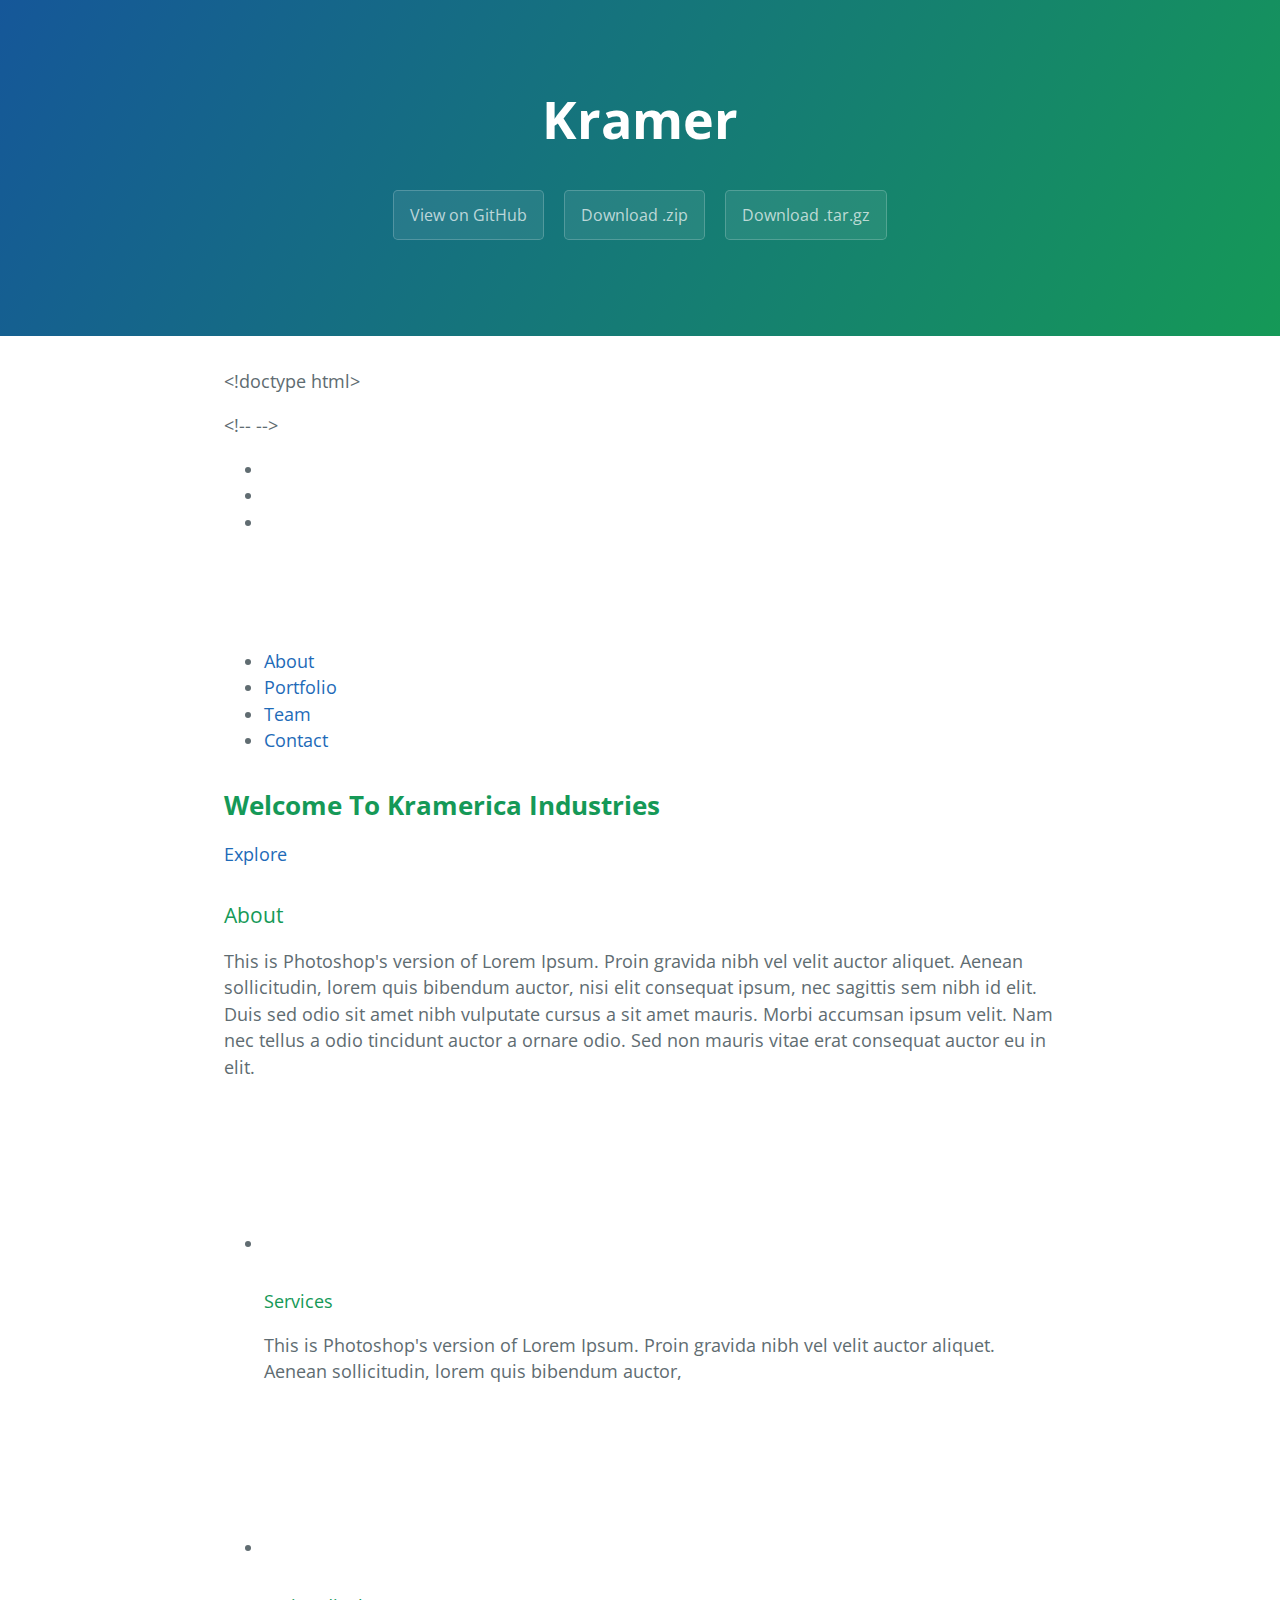
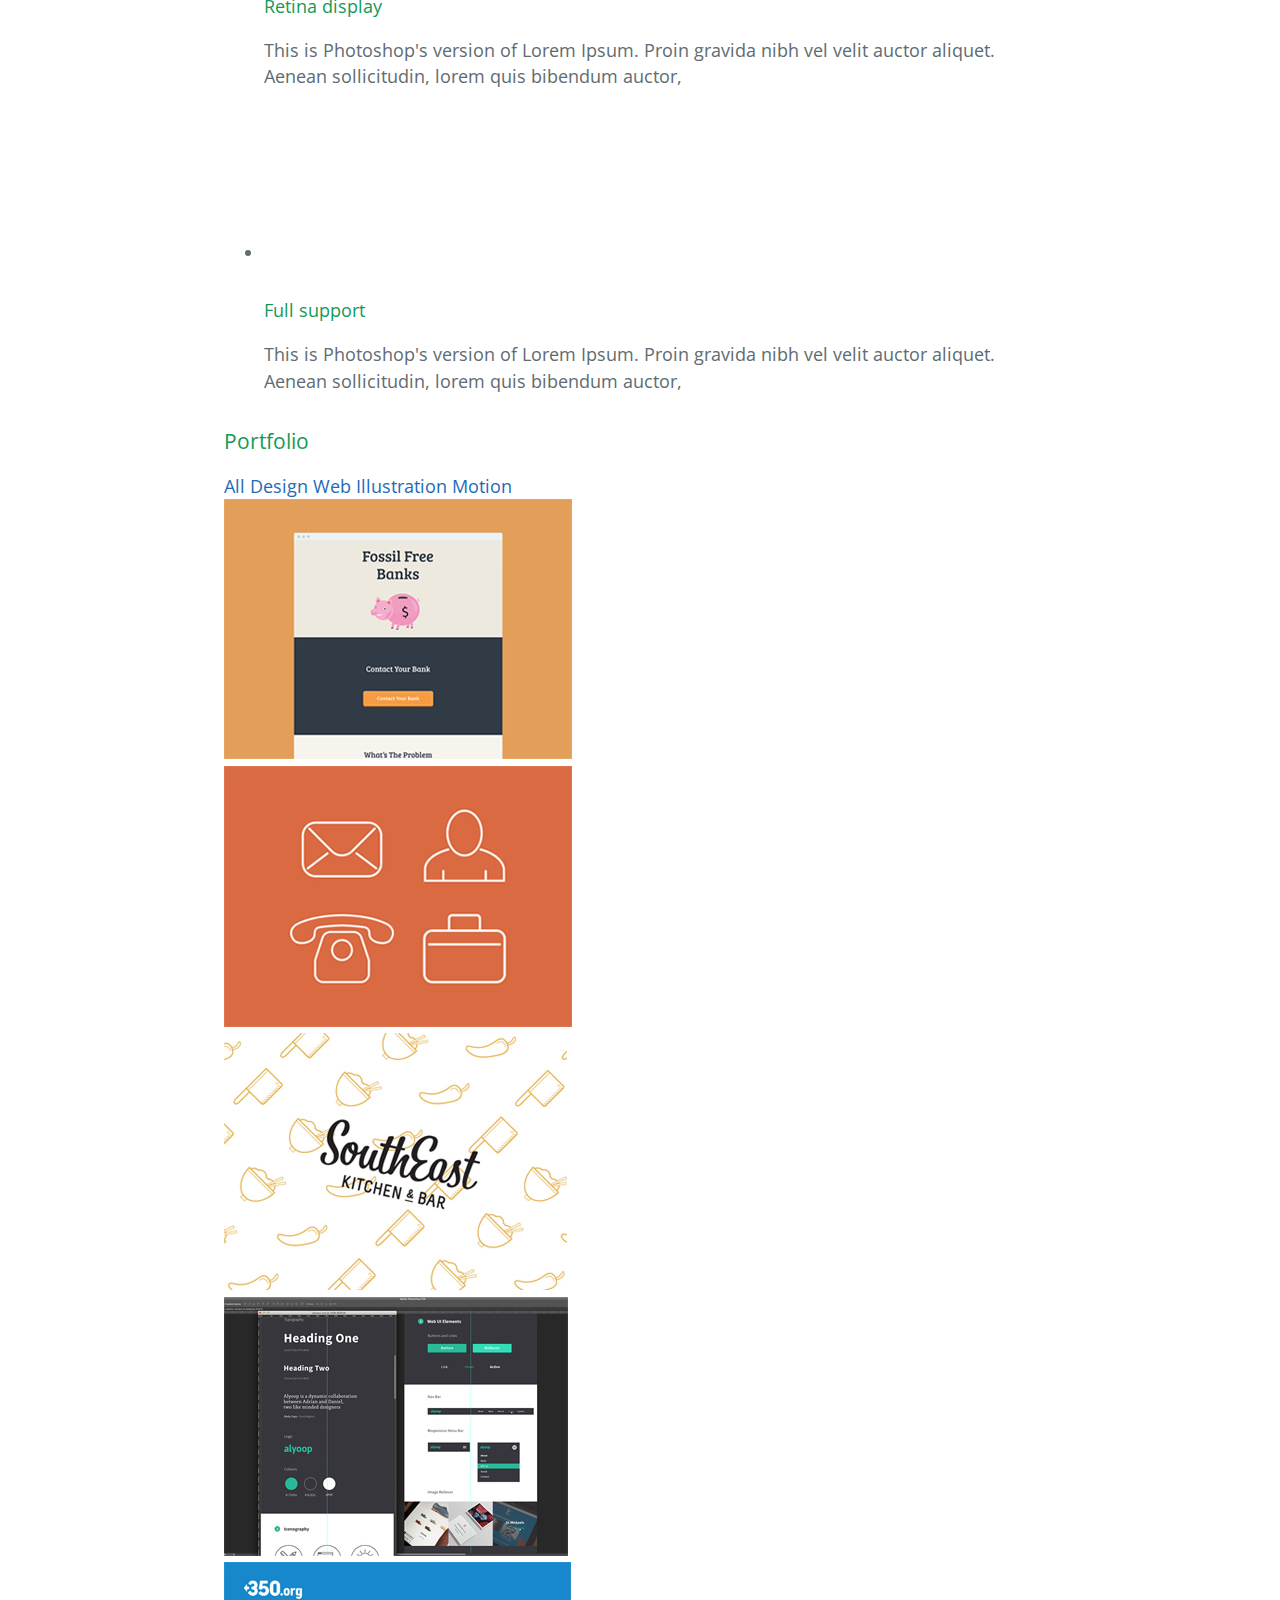
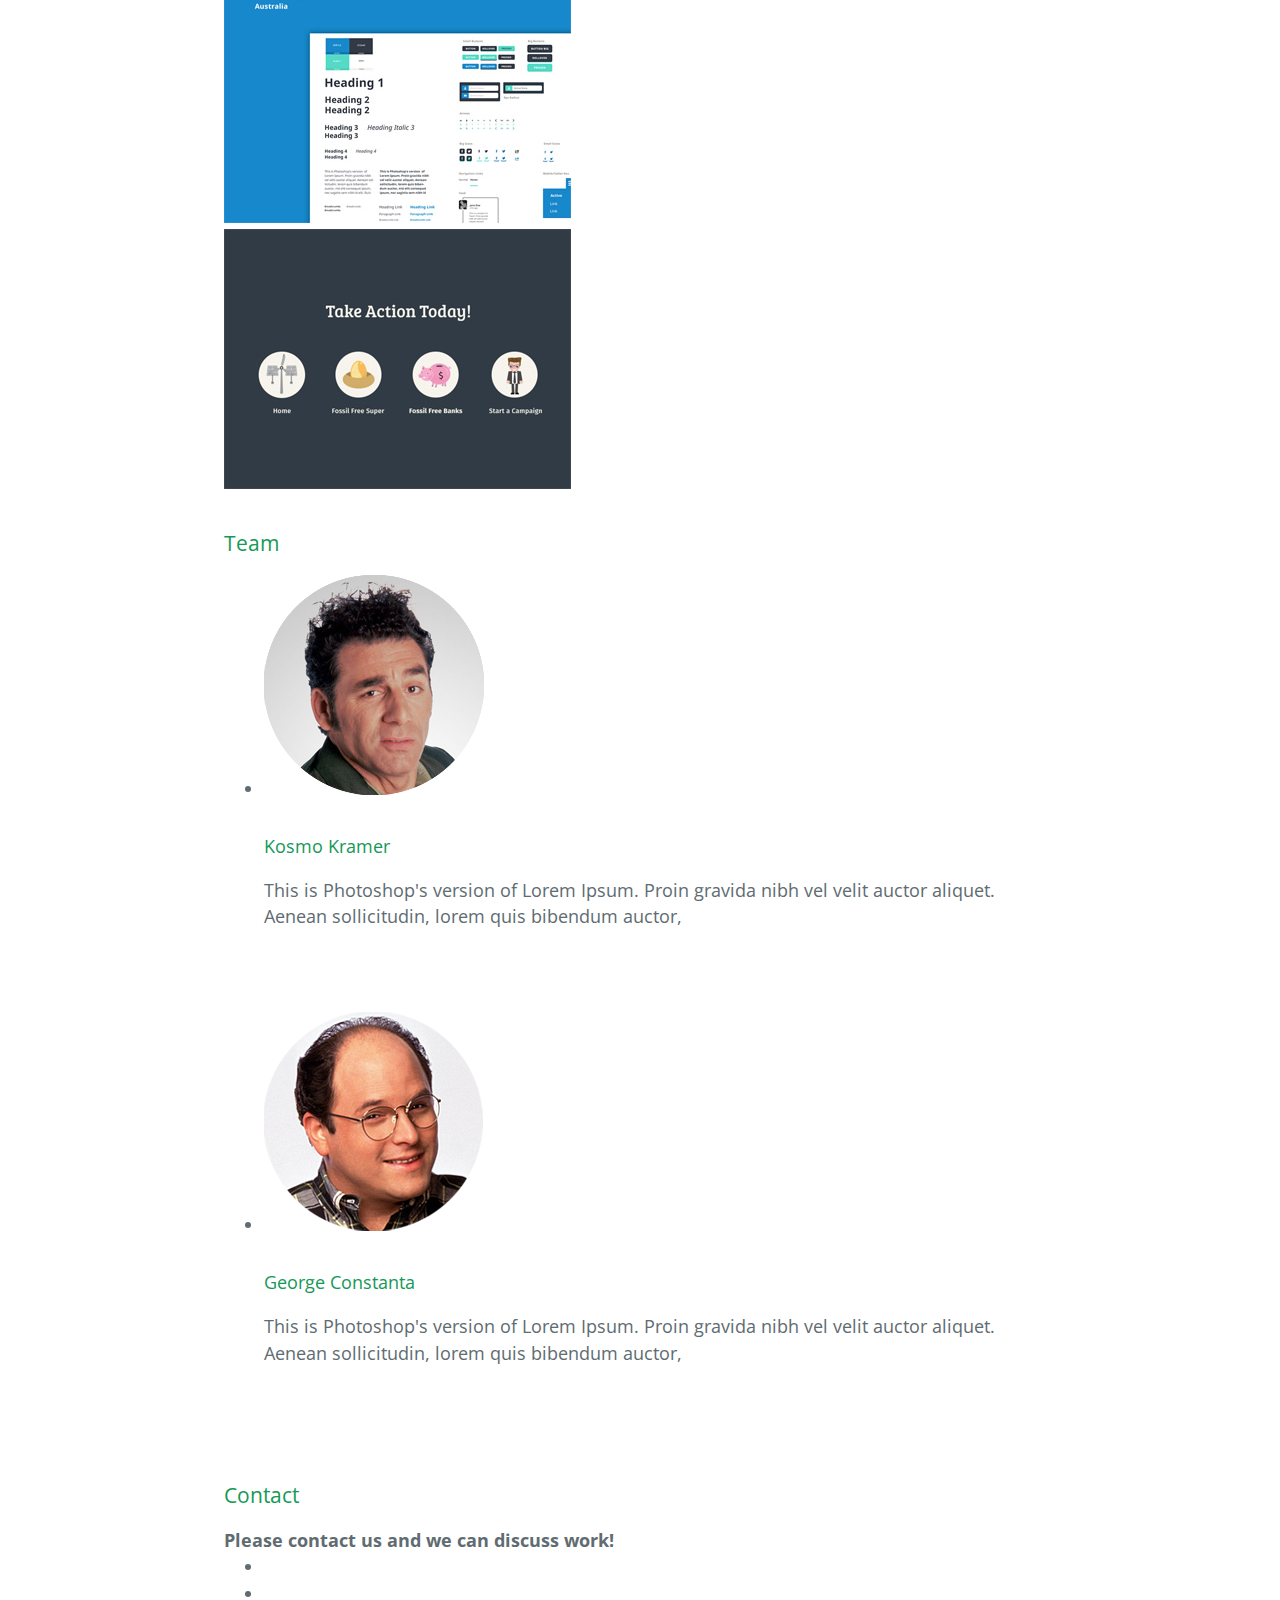
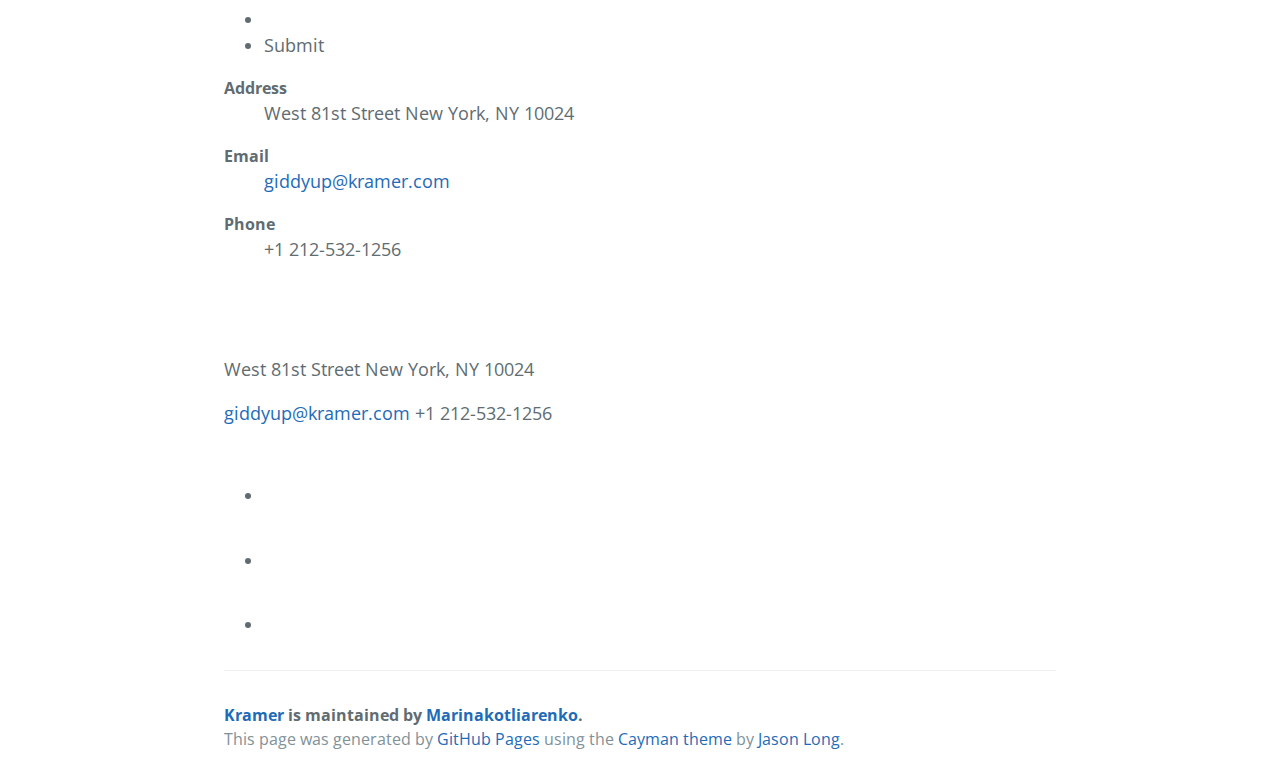
<file: index.html>
<!DOCTYPE html>
<html lang="en-us">
  <head>
    <meta charset="UTF-8">
    <title>Kramer by Marinakotliarenko</title>
    <meta name="viewport" content="width=device-width, initial-scale=1">
    <link rel="stylesheet" type="text/css" href="stylesheets/normalize.css" media="screen">
    <link href='https://fonts.googleapis.com/css?family=Open+Sans:400,700' rel='stylesheet' type='text/css'>
    <link rel="stylesheet" type="text/css" href="stylesheets/stylesheet.css" media="screen">
    <link rel="stylesheet" type="text/css" href="stylesheets/github-light.css" media="screen">
  </head>
  <body>
    <section class="page-header">
      <h1 class="project-name">Kramer</h1>
      <h2 class="project-tagline"></h2>
      <a href="https://github.com/Marinakotliarenko/Kramer" class="btn">View on GitHub</a>
      <a href="https://github.com/Marinakotliarenko/Kramer/zipball/master" class="btn">Download .zip</a>
      <a href="https://github.com/Marinakotliarenko/Kramer/tarball/master" class="btn">Download .tar.gz</a>
    </section>

    <section class="main-content">
      <p>&lt;!doctype html&gt;

</p>
    
    
    
    
    
    &lt;!-- --&gt;
    


<p>
</p>

<div>
     
        <ul>
            <li>
            <li>
            <li>
        </ul>
         

            <h1>
<a id="----------------------------------------------------------------" class="anchor" href="#----------------------------------------------------------------" aria-hidden="true"><span aria-hidden="true" class="octicon octicon-link"></span></a>
                <a href="Kramer.html">
                    <img src="images/logo.png" alt="Kramer">
                </a>
            </h1>

             
                <ul>
                    <li>
                        <a href="#about">About</a>
                    </li>
                    <li>
                        <a href="#portfolio">Portfolio</a>
                    </li>
                    <li>
                        <a href="#team">Team</a>
                    </li>
                    <li>
                        <a href="#contact">Contact</a>
                    </li>
                </ul>
             
         
         

            <h2>
<a id="----------------welcome-to-----------------kramerica-industries------------" class="anchor" href="#----------------welcome-to-----------------kramerica-industries------------" aria-hidden="true"><span aria-hidden="true" class="octicon octicon-link"></span></a>
                <strong>Welcome To</strong>
                <strong> Kramerica Industries</strong>
            </h2>
            <a href="#about">
                
                <i id="font"></i>
                <i></i>
                

                Explore
            </a>

         
     
     
         
            <h3>
<a id="about" class="anchor" href="#about" aria-hidden="true"><span aria-hidden="true" class="octicon octicon-link"></span></a>About</h3>

            <p>This is Photoshop's version  of Lorem Ipsum.
                Proin gravida nibh vel velit auctor aliquet.
                Aenean sollicitudin, lorem quis bibendum auctor,
                nisi elit consequat ipsum,
                nec sagittis sem nibh id elit.
                Duis sed odio sit amet nibh vulputate cursus a sit amet mauris.
                Morbi accumsan ipsum velit.
                Nam nec tellus a odio tincidunt auctor a ornare odio.
                Sed non  mauris vitae erat consequat auctor eu in elit.</p>
         
        <ul>
            <li>
<img src="images/servises.png" alt="Services">
                <h4>
<a id="services" class="anchor" href="#services" aria-hidden="true"><span aria-hidden="true" class="octicon octicon-link"></span></a>Services</h4>

                <p>This is Photoshop's version  of Lorem Ipsum.
                    Proin gravida nibh vel velit auctor aliquet.
                    Aenean sollicitudin, lorem quis bibendum auctor,</p>
            </li>
            <li>
<img src="images/retina.png" alt="Retina display">
                <h4>
<a id="retina-display" class="anchor" href="#retina-display" aria-hidden="true"><span aria-hidden="true" class="octicon octicon-link"></span></a>Retina display</h4>

                <p>This is Photoshop's version  of Lorem Ipsum.
                    Proin gravida nibh vel velit auctor aliquet.
                    Aenean sollicitudin, lorem quis bibendum auctor,</p>
            </li>
            <li>
<img src="images/support.png" alt="Full support">
                <h4>
<a id="full-support" class="anchor" href="#full-support" aria-hidden="true"><span aria-hidden="true" class="octicon octicon-link"></span></a>Full support</h4>

                <p>This is Photoshop's version  of Lorem Ipsum.
                    Proin gravida nibh vel velit auctor aliquet.
                    Aenean sollicitudin, lorem quis bibendum auctor,</p>
            </li>
        </ul>
     
     
        <h3>
<a id="portfolio" class="anchor" href="#portfolio" aria-hidden="true"><span aria-hidden="true" class="octicon octicon-link"></span></a>Portfolio</h3>
        <div>

                <a href="#">All</a>

                <a href="#">Design</a>

                <a href="#">Web</a>

                <a href="#">Illustration</a>

                <a href="#">Motion</a>

        </div>
        <div>
            <div>
                <img src="images/design1.jpg" alt="design1">
            </div>
            <div>
                <img src="images/design2.jpg" alt="design2">
            </div>
            <div>
                <img src="images/design3.jpg" alt="design3">
            </div>
            <div>
                <img src="images/design4.jpg" alt="design4">
            </div>
            <div>
                <img src="images/design5.jpg" alt="design5">
            </div>
            <div>
                <img src="images/design6.jpg" alt="design6">
            </div>

       </div>
        


     
     
        <h3>
<a id="team" class="anchor" href="#team" aria-hidden="true"><span aria-hidden="true" class="octicon octicon-link"></span></a>Team</h3>
        <ul>
            <li>
                <img src="images/COSMO2.png" alt="Cosmo Kramer">
                <h4>
<a id="kosmo-kramer" class="anchor" href="#kosmo-kramer" aria-hidden="true"><span aria-hidden="true" class="octicon octicon-link"></span></a>Kosmo Kramer</h4>

                <p>This is Photoshop's version  of Lorem Ipsum.
                    Proin gravida nibh vel velit auctor aliquet.
                    Aenean sollicitudin, lorem quis bibendum auctor,</p>
                <a href="Kramer.html"><img src="images/twitter.png" alt="Twitter"></a>
                <a href="Kramer.html">
                    <img src="images/instagram.png" alt="Instagram">
                </a>
            </li>
            <li>
                <img src="images/GEORGE2.png" alt="George Constanta">
                <h4>
<a id="george-constanta" class="anchor" href="#george-constanta" aria-hidden="true"><span aria-hidden="true" class="octicon octicon-link"></span></a>George Constanta</h4>

                <p>This is Photoshop's version  of Lorem Ipsum.
                    Proin gravida nibh vel velit auctor aliquet.
                    Aenean sollicitudin, lorem quis bibendum auctor,</p>
                <a href="Kramer.html">
                    <img src="images/twitter.png" alt="Twitter">
                </a>
            </li>
        </ul>
     
     
        <h3>
<a id="contact" class="anchor" href="#contact" aria-hidden="true"><span aria-hidden="true" class="octicon octicon-link"></span></a>Contact</h3>
        <strong>Please contact us and we can discuss work!</strong>

        <div>
            
                <ul>
                    <li>
                         
                    </li>
                    <li>
                          
                     </li>
                    <li>
                          
                    </li>
                    <li>
                        
                            Submit
                        
                    </li>

                </ul>
            

             
                <dl>
                    <dt>Address</dt>
                    <dd>
                        West 81st Street
                        New York, NY
                        10024
                    </dd>
                </dl>
                <dl>
                    <dt>Email</dt>
                    <dd>
                        <a href="mailto:giddyup@kramer.com">giddyup@kramer.com
                        </a>
                    </dd>
                </dl>
                <dl>
                    <dt>Phone</dt>
                    <dd>
                        +1 212-532-1256
                    
                    </dd>
                </dl>
             
        </div>
     
     

        <a href="Kramer.html">
            <img src="images/logo.png" alt="Kramer">
        </a>
        <p>
            West 81st Street
            New York, NY
            10024
        </p>
        <p> <a href="mailto:giddyup@kramer.com">giddyup@kramer.com
            </a>
            +1 212-532-1256
            
        </p>
        <ul>
            <li>
                <a href="Kramer.html">
                    <img src="images/twitter.png" alt="Twitter">
                </a>
            </li>
            <li>
                <a href="Kramer.html">
                <img src="images/facebook.png" alt="Facebook">
            </a>
            </li>
            <li>
                <a href="Kramer.html">
                    <img src="images/instagram.png" alt="Instagram">
                </a>
            </li>
        </ul>



     
</div>

<p>
</p>

      <footer class="site-footer">
        <span class="site-footer-owner"><a href="https://github.com/Marinakotliarenko/Kramer">Kramer</a> is maintained by <a href="https://github.com/Marinakotliarenko">Marinakotliarenko</a>.</span>

        <span class="site-footer-credits">This page was generated by <a href="https://pages.github.com">GitHub Pages</a> using the <a href="https://github.com/jasonlong/cayman-theme">Cayman theme</a> by <a href="https://twitter.com/jasonlong">Jason Long</a>.</span>
      </footer>

    </section>

  
  </body>
</html>
</file>
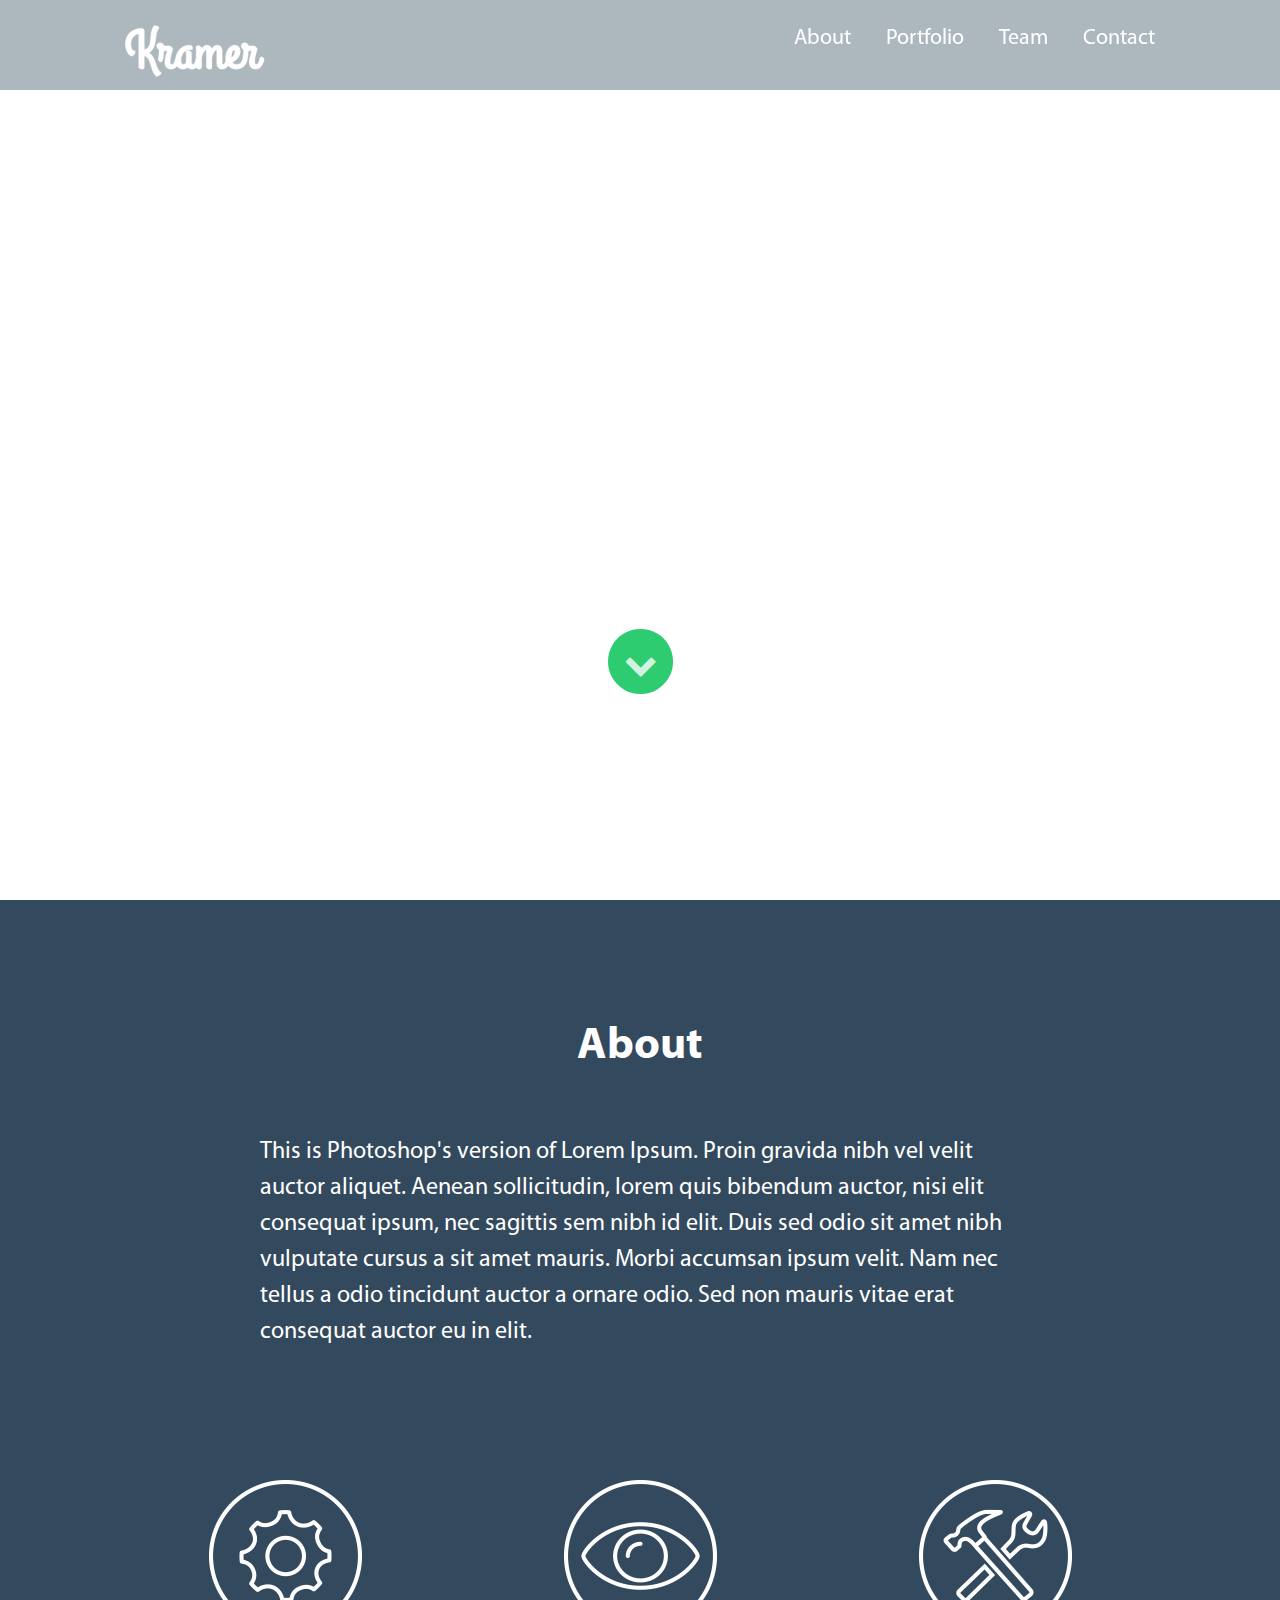
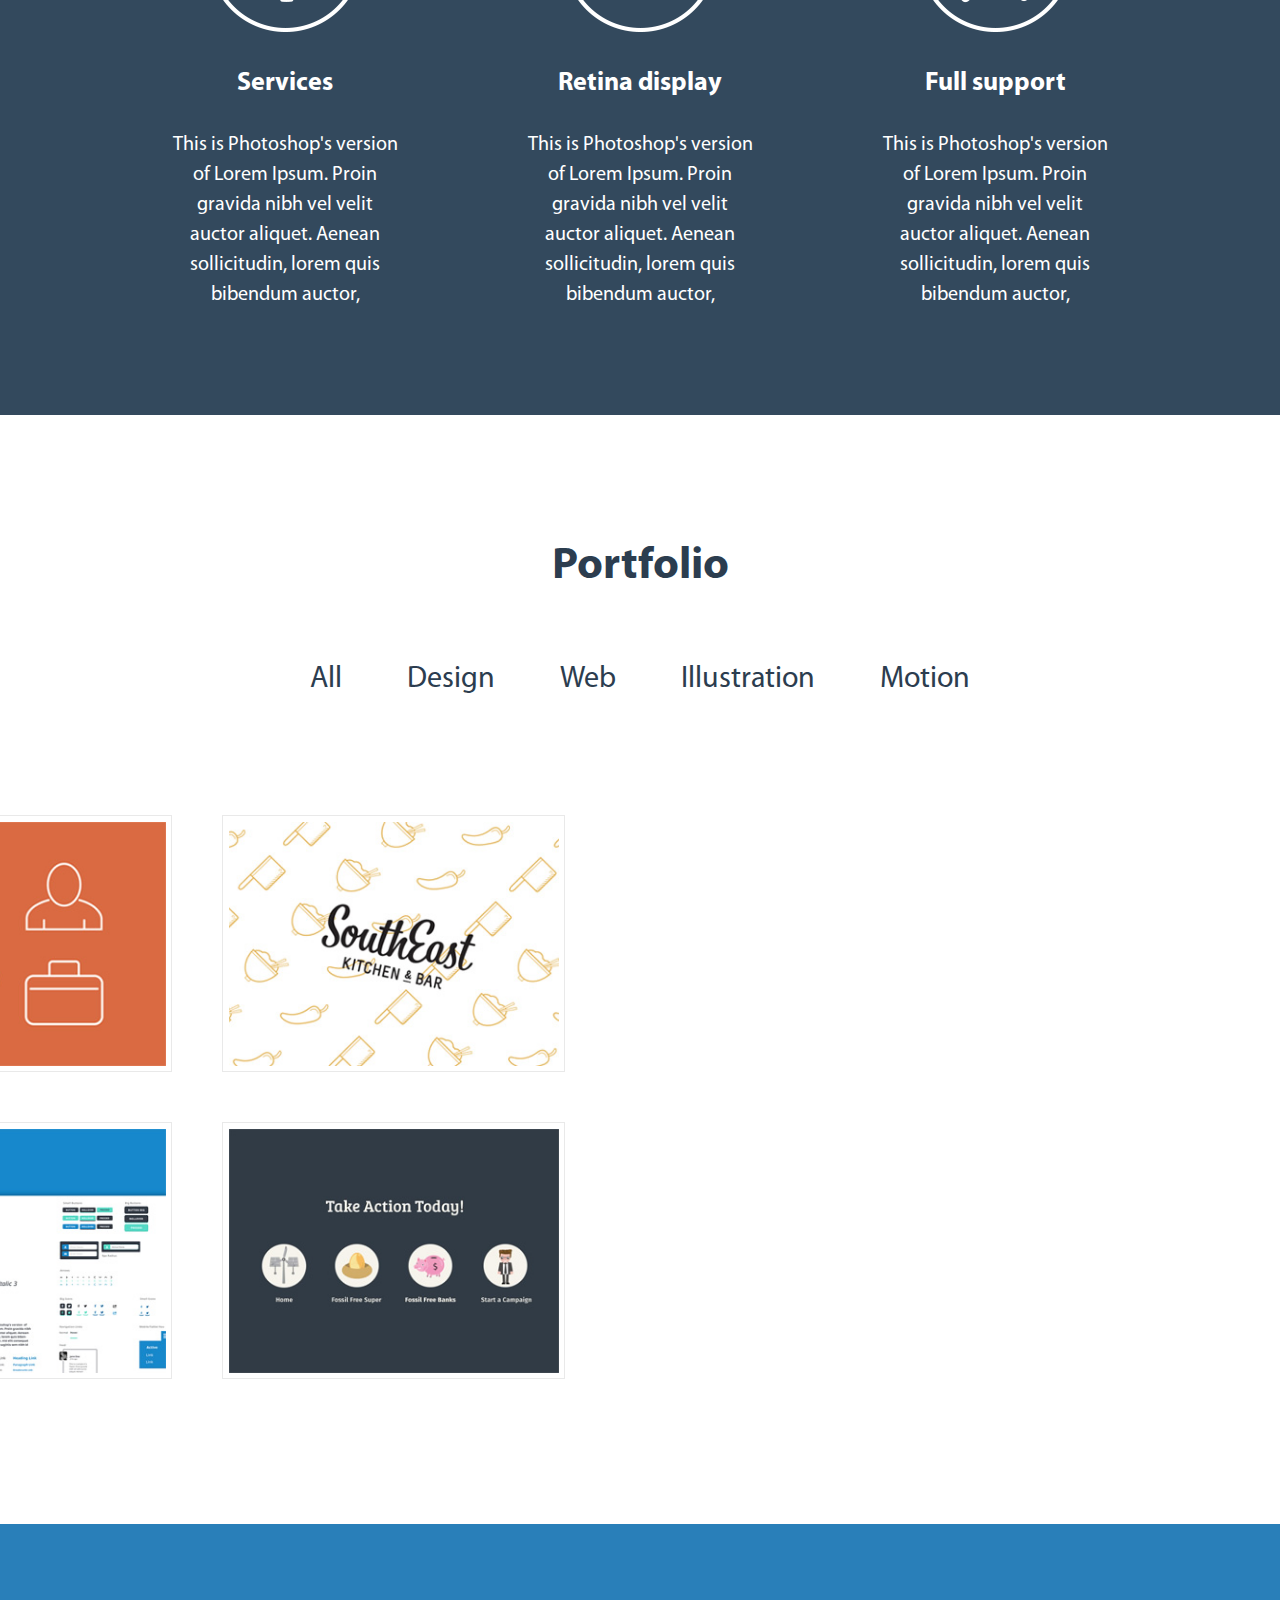
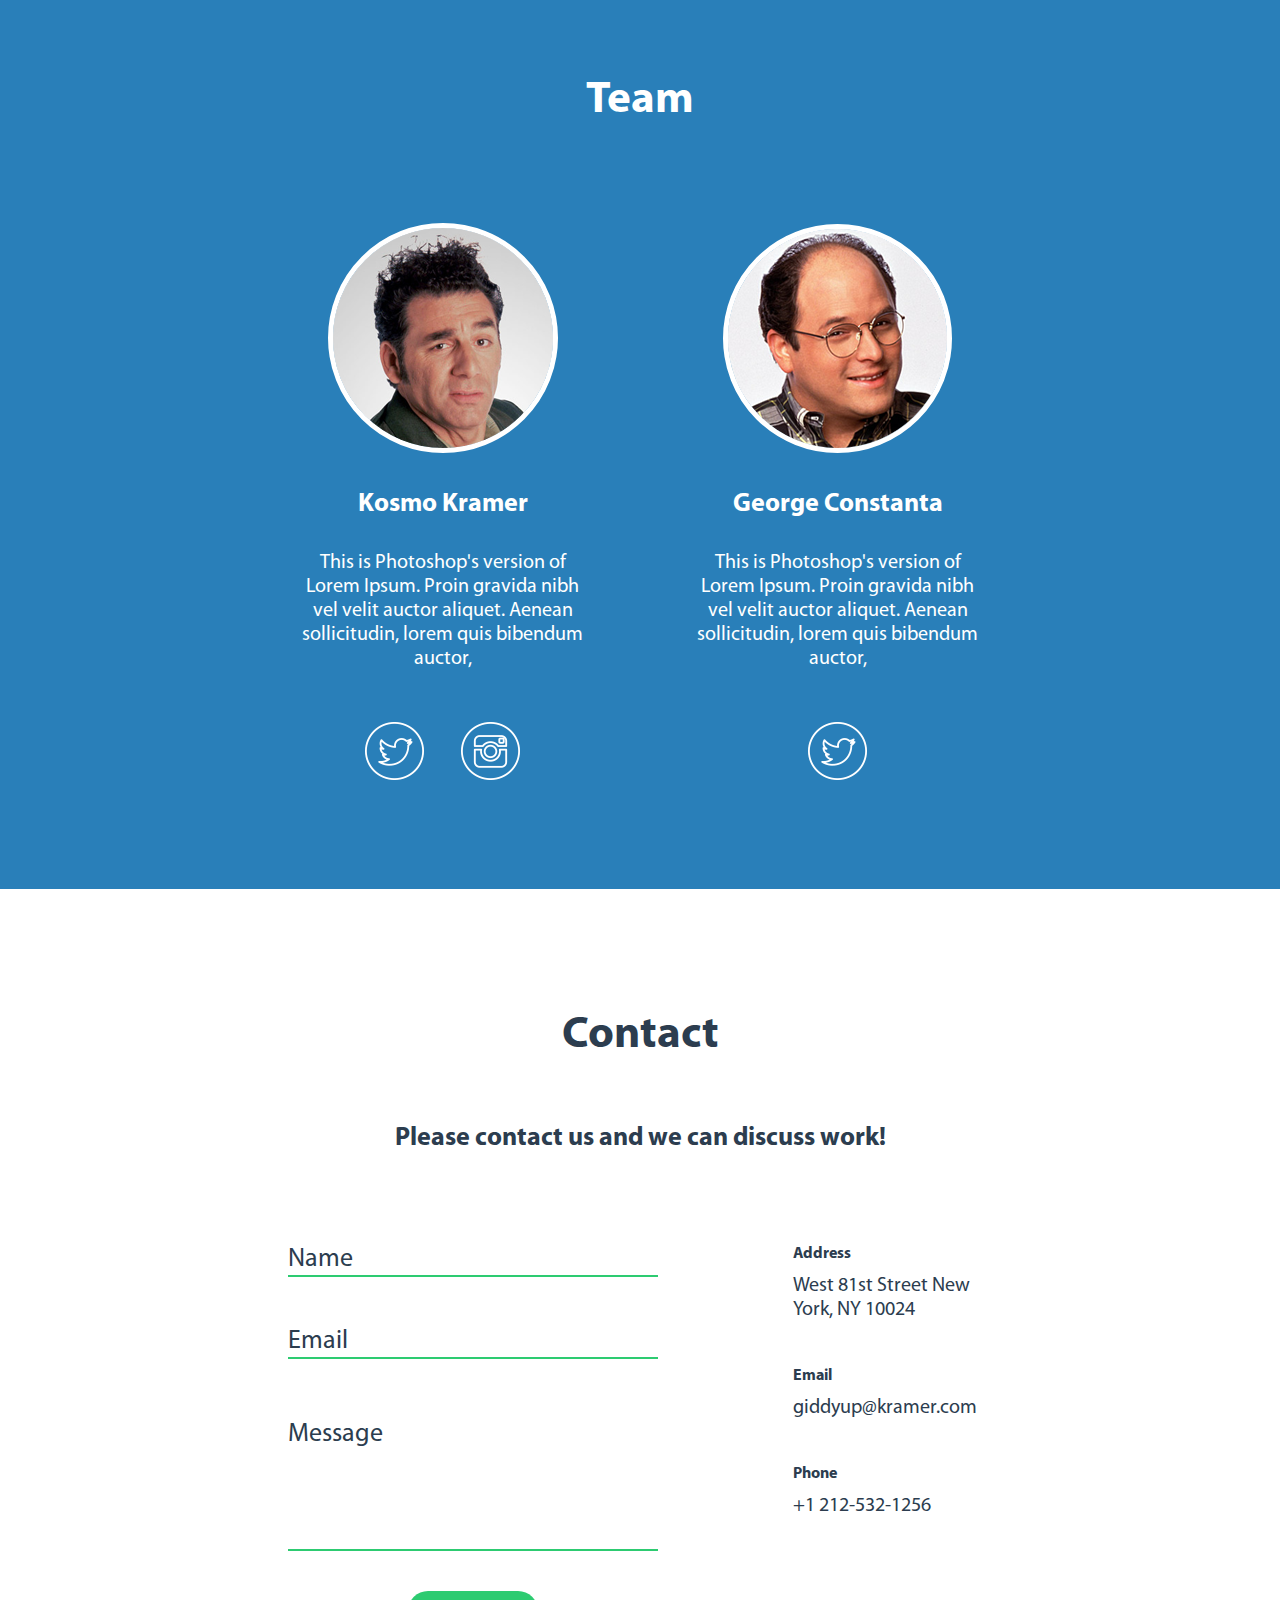
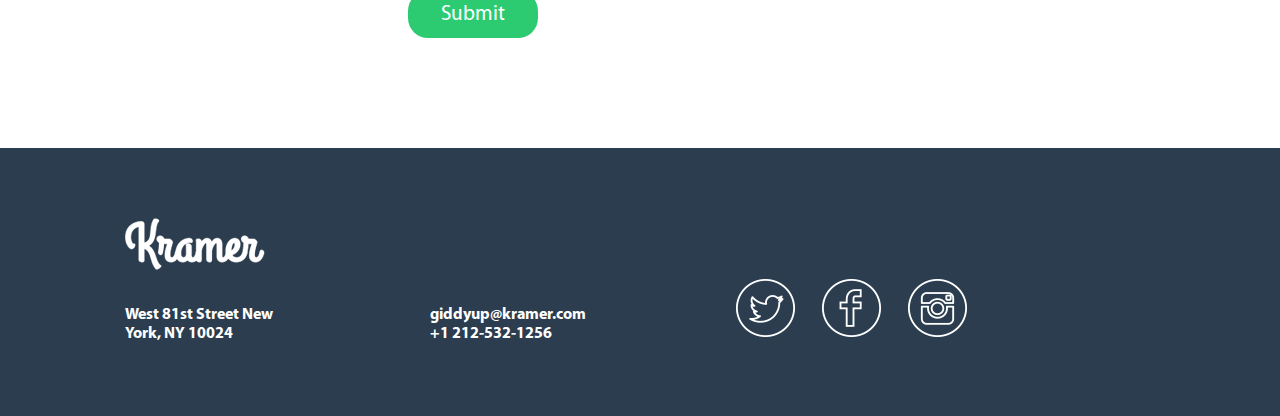
<file: Kramer.html>
<!doctype html>
<html lang="en">
<head>
    <meta charset="UTF-8">
    <link rel="stylesheet" type="text/css" href="Kramer.css" >
    <link rel="stylesheet" href="font/font-awesome-4.5.0/css/font-awesome.min.css">
    <meta name="viewport" content="width=device-width, initial-scale=1, user-scalable=no, maximum-scale=1">
    <script src="https://code.jquery.com/jquery-1.12.3.min.js" integrity="sha256-aaODHAgvwQW1bFOGXMeX+pC4PZIPsvn2h1sArYOhgXQ=" crossorigin="anonymous"></script>
    <!--<script src="//cdnjs.c1loudflare.com/ajax/libs/jquery.isotope/2.2.1/isotope.pkgd.min.js"></script> -->
    <script src="js_libraries/jquery.isotope.js" type="text/javascript"></script>
</head>


</head>
<body>
<div class="wrapper">
    <section class="hero">
        <ul class="slideshow">
            <li><span></span></li>
            <li><span></span></li>
            <li><span></span></li>
        </ul>
        <header>

            <h1>
                <a class="logo" href="Kramer.html">
                    <img src="images/logo.png" alt="Kramer"/>
                </a>
            </h1>

            <nav>
                <ul>
                    <li>
                        <a href="#about">About</a>
                    </li>
                    <li>
                        <a href="#portfolio">Portfolio</a>
                    </li>
                    <li>
                        <a href="#team">Team</a>
                    </li>
                    <li>
                        <a href="#contact">Contact</a>
                    </li>
                </ul>
            </nav>
        </header>
        <section class="intro">

            <h2>
                <strong>Welcome To</strong>
                <strong> Kramerica Industries</strong>
            </h2>
            <a href="#about" class="arrow-down">
                <span class="font-awesome">
                <i id="font" class="fa fa-circle fa-stack-2x "></i>
                <i class="fa fa-chevron-down fa-stack-1x"></i>
                </span>

                <span>Explore</span>
            </a>

        </section>
    </section>
    <section class="about" id="about">
        <article>
            <h3>About</h3>

            <p>This is Photoshop's version  of Lorem Ipsum.
                Proin gravida nibh vel velit auctor aliquet.
                Aenean sollicitudin, lorem quis bibendum auctor,
                nisi elit consequat ipsum,
                nec sagittis sem nibh id elit.
                Duis sed odio sit amet nibh vulputate cursus a sit amet mauris.
                Morbi accumsan ipsum velit.
                Nam nec tellus a odio tincidunt auctor a ornare odio.
                Sed non  mauris vitae erat consequat auctor eu in elit.</p>
        </article>
        <ul>
            <li><img src="images/servises.png" alt="Services"/>
                <h4>Services</h4>

                <p>This is Photoshop's version  of Lorem Ipsum.
                    Proin gravida nibh vel velit auctor aliquet.
                    Aenean sollicitudin, lorem quis bibendum auctor,</p>
            </li>
            <li><img src="images/retina.png" alt="Retina display"/>
                <h4>Retina display</h4>

                <p>This is Photoshop's version  of Lorem Ipsum.
                    Proin gravida nibh vel velit auctor aliquet.
                    Aenean sollicitudin, lorem quis bibendum auctor,</p>
            </li>
            <li><img src="images/support.png" alt="Full support"/>
                <h4>Full support</h4>

                <p>This is Photoshop's version  of Lorem Ipsum.
                    Proin gravida nibh vel velit auctor aliquet.
                    Aenean sollicitudin, lorem quis bibendum auctor,</p>
            </li>
        </ul>
    </section>
    <section class="portfolio" id="portfolio">
        <h3>Portfolio</h3>
        <div class="portfolioFilter">

                <a href="#" data-filter="*"  class="current">All</a>

                <a href="#" data-filter=".design">Design</a>

                <a href="#" data-filter=".web">Web</a>

                <a href="#" data-filter=".illustration">Illustration</a>

                <a href="#" data-filter=".motion">Motion</a>

        </div>
        <div class="portfolioContainer">
            <div class="web">
                <img src="images/design1.jpg" alt="design1"/>
            </div>
            <div class="web illustration">
                <img src="images/design2.jpg" alt="design2"/>
            </div>
            <div class="design">
                <img src="images/design3.jpg" alt="design3"/>
            </div>
            <div class="web">
                <img src="images/design4.jpg" alt="design4"/>
            </div>
            <div class="motion">
                <img src="images/design5.jpg" alt="design5"/>
            </div>
            <div class="illustration design">
                <img src="images/design6.jpg" alt="design6"/>
            </div>

       </div>
        <script>
            $(window).load(function(){
                var $container = $('.portfolioContainer');
                $container.isotope({
                    filter: '*',
                    animationOptions: {
                        duration: 750,
                        easing: 'linear',
                        queue: false
                    }
                });

                $('.portfolioFilter a').click(function(){
                    $('.portfolioFilter .current').removeClass('current');
                    $(this).addClass('current');

                    var selector = $(this).attr('data-filter');
                    $container.isotope({
                        filter: selector,
                        animationOptions: {
                            duration: 750,
                            easing: 'linear',
                            queue: false
                        }
                    });
                    return false;
                });
            });

        </script>


    </section>
    <section class="team" id="team">
        <h3>Team</h3>
        <ul>
            <li>
                <img src="images/COSMO2.png" alt="Cosmo Kramer"/>
                <h4>Kosmo Kramer</h4>

                <p>This is Photoshop's version  of Lorem Ipsum.
                    Proin gravida nibh vel velit auctor aliquet.
                    Aenean sollicitudin, lorem quis bibendum auctor,</p>
                <a href="Kramer.html"><img src="images/twitter.png" alt="Twitter"/></a>
                <a href="Kramer.html">
                    <img src="images/instagram.png" alt="Instagram"/>
                </a>
            </li>
            <li>
                <img src="images/GEORGE2.png" alt="George Constanta"/>
                <h4>George Constanta</h4>

                <p>This is Photoshop's version  of Lorem Ipsum.
                    Proin gravida nibh vel velit auctor aliquet.
                    Aenean sollicitudin, lorem quis bibendum auctor,</p>
                <a href="Kramer.html">
                    <img src="images/twitter.png" alt="Twitter"/>
                </a>
            </li>
        </ul>
    </section>
    <section class="contact" id="contact">
        <h3>Contact</h3>
        <strong>Please contact us and we can discuss work!</strong>

        <div class="container">
            <form method="post">
                <ul>
                    <li class="name">
                         <input name="name" type="text" placeholder="Name"/>
                    </li>
                    <li class="email">
                          <input name="email" type="email" placeholder="Email"/>
                     </li>
                    <li class="massage">
                          <textarea name="message" placeholder="Message"></textarea>
                    </li>
                    <li>
                        <button type="submit" name="submit">
                            Submit
                        </button>
                    </li>

                </ul>
            </form>

            <aside>
                <dl>
                    <dt>Address</dt>
                    <dd class="adr">
                        <span class="street-address">West 81st Street</span>
                        <span class="region">New York, NY</span>
                        <span class="postal-code">10024</span>
                    </dd>
                </dl>
                <dl>
                    <dt>Email</dt>
                    <dd>
                        <a href="mailto:giddyup@kramer.com" class="mail">giddyup@kramer.com
                        </a>
                    </dd>
                </dl>
                <dl>
                    <dt>Phone</dt>
                    <dd>
                        <a href="tel:1 (212) 532 1256" class="phone">+1 212-532-1256
                    </a>
                    </dd>
                </dl>
            </aside>
        </div>
    </section>
    <footer>

        <a class="logo" href="Kramer.html">
            <img src="images/logo.png" alt="Kramer"/>
        </a>
        <p class="adr">
            <span class="street-address">West 81st Street</span>
            <span class="region">New York, NY</span>
            <span class="postal-code">10024</span>
        </p>
        <p> <a href="mailto:giddyup@kramer.com" class="mail">giddyup@kramer.com
            </a>
            <a href="tel:1 (212) 532 1256" class="phone">+1 212-532-1256
            </a>
        </p>
        <ul>
            <li>
                <a href="Kramer.html">
                    <img src="images/twitter.png" alt="Twitter"/>
                </a>
            </li>
            <li>
                <a href="Kramer.html">
                <img src="images/facebook.png" alt="Facebook"/>
            </a>
            </li>
            <li>
                <a href="Kramer.html">
                    <img src="images/instagram.png" alt="Instagram"/>
                </a>
            </li>
        </ul>



    </footer>
</div>
</body>
</html>
</file>
<file: stylesheets/stylesheet.css>
* {
  box-sizing: border-box; }

body {
  padding: 0;
  margin: 0;
  font-family: "Open Sans", "Helvetica Neue", Helvetica, Arial, sans-serif;
  font-size: 16px;
  line-height: 1.5;
  color: #606c71; }

a {
  color: #1e6bb8;
  text-decoration: none; }
  a:hover {
    text-decoration: underline; }

.btn {
  display: inline-block;
  margin-bottom: 1rem;
  color: rgba(255, 255, 255, 0.7);
  background-color: rgba(255, 255, 255, 0.08);
  border-color: rgba(255, 255, 255, 0.2);
  border-style: solid;
  border-width: 1px;
  border-radius: 0.3rem;
  transition: color 0.2s, background-color 0.2s, border-color 0.2s; }
  .btn + .btn {
    margin-left: 1rem; }

.btn:hover {
  color: rgba(255, 255, 255, 0.8);
  text-decoration: none;
  background-color: rgba(255, 255, 255, 0.2);
  border-color: rgba(255, 255, 255, 0.3); }

@media screen and (min-width: 64em) {
  .btn {
    padding: 0.75rem 1rem; } }

@media screen and (min-width: 42em) and (max-width: 64em) {
  .btn {
    padding: 0.6rem 0.9rem;
    font-size: 0.9rem; } }

@media screen and (max-width: 42em) {
  .btn {
    display: block;
    width: 100%;
    padding: 0.75rem;
    font-size: 0.9rem; }
    .btn + .btn {
      margin-top: 1rem;
      margin-left: 0; } }

.page-header {
  color: #fff;
  text-align: center;
  background-color: #159957;
  background-image: linear-gradient(120deg, #155799, #159957); }

@media screen and (min-width: 64em) {
  .page-header {
    padding: 5rem 6rem; } }

@media screen and (min-width: 42em) and (max-width: 64em) {
  .page-header {
    padding: 3rem 4rem; } }

@media screen and (max-width: 42em) {
  .page-header {
    padding: 2rem 1rem; } }

.project-name {
  margin-top: 0;
  margin-bottom: 0.1rem; }

@media screen and (min-width: 64em) {
  .project-name {
    font-size: 3.25rem; } }

@media screen and (min-width: 42em) and (max-width: 64em) {
  .project-name {
    font-size: 2.25rem; } }

@media screen and (max-width: 42em) {
  .project-name {
    font-size: 1.75rem; } }

.project-tagline {
  margin-bottom: 2rem;
  font-weight: normal;
  opacity: 0.7; }

@media screen and (min-width: 64em) {
  .project-tagline {
    font-size: 1.25rem; } }

@media screen and (min-width: 42em) and (max-width: 64em) {
  .project-tagline {
    font-size: 1.15rem; } }

@media screen and (max-width: 42em) {
  .project-tagline {
    font-size: 1rem; } }

.main-content :first-child {
  margin-top: 0; }
.main-content img {
  max-width: 100%; }
.main-content h1, .main-content h2, .main-content h3, .main-content h4, .main-content h5, .main-content h6 {
  margin-top: 2rem;
  margin-bottom: 1rem;
  font-weight: normal;
  color: #159957; }
.main-content p {
  margin-bottom: 1em; }
.main-content code {
  padding: 2px 4px;
  font-family: Consolas, "Liberation Mono", Menlo, Courier, monospace;
  font-size: 0.9rem;
  color: #383e41;
  background-color: #f3f6fa;
  border-radius: 0.3rem; }
.main-content pre {
  padding: 0.8rem;
  margin-top: 0;
  margin-bottom: 1rem;
  font: 1rem Consolas, "Liberation Mono", Menlo, Courier, monospace;
  color: #567482;
  word-wrap: normal;
  background-color: #f3f6fa;
  border: solid 1px #dce6f0;
  border-radius: 0.3rem; }
  .main-content pre > code {
    padding: 0;
    margin: 0;
    font-size: 0.9rem;
    color: #567482;
    word-break: normal;
    white-space: pre;
    background: transparent;
    border: 0; }
.main-content .highlight {
  margin-bottom: 1rem; }
  .main-content .highlight pre {
    margin-bottom: 0;
    word-break: normal; }
.main-content .highlight pre, .main-content pre {
  padding: 0.8rem;
  overflow: auto;
  font-size: 0.9rem;
  line-height: 1.45;
  border-radius: 0.3rem; }
.main-content pre code, .main-content pre tt {
  display: inline;
  max-width: initial;
  padding: 0;
  margin: 0;
  overflow: initial;
  line-height: inherit;
  word-wrap: normal;
  background-color: transparent;
  border: 0; }
  .main-content pre code:before, .main-content pre code:after, .main-content pre tt:before, .main-content pre tt:after {
    content: normal; }
.main-content ul, .main-content ol {
  margin-top: 0; }
.main-content blockquote {
  padding: 0 1rem;
  margin-left: 0;
  color: #819198;
  border-left: 0.3rem solid #dce6f0; }
  .main-content blockquote > :first-child {
    margin-top: 0; }
  .main-content blockquote > :last-child {
    margin-bottom: 0; }
.main-content table {
  display: block;
  width: 100%;
  overflow: auto;
  word-break: normal;
  word-break: keep-all; }
  .main-content table th {
    font-weight: bold; }
  .main-content table th, .main-content table td {
    padding: 0.5rem 1rem;
    border: 1px solid #e9ebec; }
.main-content dl {
  padding: 0; }
  .main-content dl dt {
    padding: 0;
    margin-top: 1rem;
    font-size: 1rem;
    font-weight: bold; }
  .main-content dl dd {
    padding: 0;
    margin-bottom: 1rem; }
.main-content hr {
  height: 2px;
  padding: 0;
  margin: 1rem 0;
  background-color: #eff0f1;
  border: 0; }

@media screen and (min-width: 64em) {
  .main-content {
    max-width: 64rem;
    padding: 2rem 6rem;
    margin: 0 auto;
    font-size: 1.1rem; } }

@media screen and (min-width: 42em) and (max-width: 64em) {
  .main-content {
    padding: 2rem 4rem;
    font-size: 1.1rem; } }

@media screen and (max-width: 42em) {
  .main-content {
    padding: 2rem 1rem;
    font-size: 1rem; } }

.site-footer {
  padding-top: 2rem;
  margin-top: 2rem;
  border-top: solid 1px #eff0f1; }

.site-footer-owner {
  display: block;
  font-weight: bold; }

.site-footer-credits {
  color: #819198; }

@media screen and (min-width: 64em) {
  .site-footer {
    font-size: 1rem; } }

@media screen and (min-width: 42em) and (max-width: 64em) {
  .site-footer {
    font-size: 1rem; } }

@media screen and (max-width: 42em) {
  .site-footer {
    font-size: 0.9rem; } }
</file>
<file: stylesheets/github-light.css>
/*
The MIT License (MIT)

Copyright (c) 2016 GitHub, Inc.

Permission is hereby granted, free of charge, to any person obtaining a copy
of this software and associated documentation files (the "Software"), to deal
in the Software without restriction, including without limitation the rights
to use, copy, modify, merge, publish, distribute, sublicense, and/or sell
copies of the Software, and to permit persons to whom the Software is
furnished to do so, subject to the following conditions:

The above copyright notice and this permission notice shall be included in all
copies or substantial portions of the Software.

THE SOFTWARE IS PROVIDED "AS IS", WITHOUT WARRANTY OF ANY KIND, EXPRESS OR
IMPLIED, INCLUDING BUT NOT LIMITED TO THE WARRANTIES OF MERCHANTABILITY,
FITNESS FOR A PARTICULAR PURPOSE AND NONINFRINGEMENT. IN NO EVENT SHALL THE
AUTHORS OR COPYRIGHT HOLDERS BE LIABLE FOR ANY CLAIM, DAMAGES OR OTHER
LIABILITY, WHETHER IN AN ACTION OF CONTRACT, TORT OR OTHERWISE, ARISING FROM,
OUT OF OR IN CONNECTION WITH THE SOFTWARE OR THE USE OR OTHER DEALINGS IN THE
SOFTWARE.

*/

.pl-c /* comment */ {
  color: #969896;
}

.pl-c1 /* constant, variable.other.constant, support, meta.property-name, support.constant, support.variable, meta.module-reference, markup.raw, meta.diff.header */,
.pl-s .pl-v /* string variable */ {
  color: #0086b3;
}

.pl-e /* entity */,
.pl-en /* entity.name */ {
  color: #795da3;
}

.pl-smi /* variable.parameter.function, storage.modifier.package, storage.modifier.import, storage.type.java, variable.other */,
.pl-s .pl-s1 /* string source */ {
  color: #333;
}

.pl-ent /* entity.name.tag */ {
  color: #63a35c;
}

.pl-k /* keyword, storage, storage.type */ {
  color: #a71d5d;
}

.pl-s /* string */,
.pl-pds /* punctuation.definition.string, string.regexp.character-class */,
.pl-s .pl-pse .pl-s1 /* string punctuation.section.embedded source */,
.pl-sr /* string.regexp */,
.pl-sr .pl-cce /* string.regexp constant.character.escape */,
.pl-sr .pl-sre /* string.regexp source.ruby.embedded */,
.pl-sr .pl-sra /* string.regexp string.regexp.arbitrary-repitition */ {
  color: #183691;
}

.pl-v /* variable */ {
  color: #ed6a43;
}

.pl-id /* invalid.deprecated */ {
  color: #b52a1d;
}

.pl-ii /* invalid.illegal */ {
  color: #f8f8f8;
  background-color: #b52a1d;
}

.pl-sr .pl-cce /* string.regexp constant.character.escape */ {
  font-weight: bold;
  color: #63a35c;
}

.pl-ml /* markup.list */ {
  color: #693a17;
}

.pl-mh /* markup.heading */,
.pl-mh .pl-en /* markup.heading entity.name */,
.pl-ms /* meta.separator */ {
  font-weight: bold;
  color: #1d3e81;
}

.pl-mq /* markup.quote */ {
  color: #008080;
}

.pl-mi /* markup.italic */ {
  font-style: italic;
  color: #333;
}

.pl-mb /* markup.bold */ {
  font-weight: bold;
  color: #333;
}

.pl-md /* markup.deleted, meta.diff.header.from-file */ {
  color: #bd2c00;
  background-color: #ffecec;
}

.pl-mi1 /* markup.inserted, meta.diff.header.to-file */ {
  color: #55a532;
  background-color: #eaffea;
}

.pl-mdr /* meta.diff.range */ {
  font-weight: bold;
  color: #795da3;
}

.pl-mo /* meta.output */ {
  color: #1d3e81;
}
</file>
<file: Kramer.css>
/*  To do:
1. Portfolio: hover img for design;
2. font-awesome for social links.
*/
@font-face {
    font-family: 'Myriadpro';
    src: url('font/MyriadPro/MyriadProRegular/MyriadProRegular.eot');                       /* IE9 Compat Modes */
    src: /*url('font/MyriadPro/MyriadProRegular/.woff2') format('woff2'),     /* Super Modern Browsers */
        url('font/MyriadPro/MyriadProRegular/MyriadProRegular.woff') format('woff'), /* Pretty Modern Browsers */
        url('font/MyriadPro/MyriadProRegular/MyriadProRegular.ttf') format('truetype'), /* Safari, Android, iOS */
        url('font/MyriadPro/MyriadProRegular/MyriadProRegular.eot?#iefix') format('embedded-opentype'); /* IE6-IE8 */
        /*url('font/MyriadPro/MyriadProRegular/.svg#svgFontName') format('svg');          /* Legacy iOS */
    font-weight: normal;
    font-style: normal;
}
@font-face {
    font-family: 'Myriadpro';
    src: url('font/MyriadPro/MyriadProBold/MyriadProBold.eot');
    src: url('font/MyriadPro/MyriadProBold/MyriadProBold.woff') format('woff'),
    url('font/MyriadPro/MyriadProBold/MyriadProBold.ttf') format('truetype'),
    url('font/MyriadPro/MyriadProBold/MyriadProBold.eot?#iefix') format('embedded-opentype');
    font-weight: bold;
    font-style: normal;
}
@font-face {
    font-family: 'Myriadpro';
    src: url('font/MyriadPro/MyriadProItalic/MyriadProItalic.eot');
    src: url('font/MyriadPro/MyriadProItalic/MyriadProItalic.woff') format('woff'),
    url('font/MyriadPro/MyriadProItalic/MyriadProItalic.ttf') format('truetype'),
    url('font/MyriadPro/MyriadProItalic/MyriadProItalic.eot?#iefix') format('embedded-opentype');
    font-weight: normal;
    font-style: italic;
}
@font-face {
    font-family: 'Myriadpro';
    src: url('font/MyriadPro/MyriadProBoldItalic/MyriadProBoldItalic.eot');
    src: url('font/MyriadPro/MyriadProBoldItalic/MyriadProBoldItalic.woff') format('woff'),
    url('font/MyriadPro/MyriadProBoldItalic/MyriadProBoldItalic.ttf') format('truetype'),
    url('font/MyriadPro/MyriadProBoldItalic/MyriadProBoldItalic.eot?#iefix') format('embedded-opentype');
    font-weight: bold;
    font-style: italic;
}
/*----------------------------------------------------------------------------------*/
/*------------------------------RESET DEFAULT STYLES--------------------------------*/
/*----------------------------------------------------------------------------------*/
html,body                       { width:100%; height:100%; }
body                            { padding:0; margin:0; FONT:24px Myriadpro, sans-serif; BACKGROUND: url("") #fff repeat; COLOR:#fff; }
div,p,a,span,em,strong,img,h1,h2,h3,h4,h5,h6,ul,ol,li,dl,dt,dd,table,td,tr,form,fieldset,label,select,checkbox,input,textarea {
    padding:0;
    margin:0;
    outline:none;
    list-style:none;
}
select, input, textarea        {  vertical-align:middle; }
textarea                       { vertical-align:top; }
:focus                         { outline:none; }
input[type=submit]             { cursor:pointer; }
img, fieldset                  { border:0; }
table                          { border-collapse:collapse; border-spacing:0; }
A:LINK, A:VISITED              { FONT:22px Myriadpro, sans-serif; COLOR:#fff; TEXT-DECORATION:none; }
A:HOVER                        { text-decoration:underline; }

/*------------------------*/
/* HTML5 display-role reset for older browsers */
article, aside, details, figcaption, figure,
footer, header, hgroup, menu, nav, section {
    display: block;
    padding:0;
    margin:0;
    outline:none;
    list-style:none;
}
body {
    line-height: 1;
}
/* remove possible quote marks (") from <q> & <blockquote> */

blockquote:before, blockquote:after, q:before, q:after {
    content: "";
}
blockquote, q {
    quotes: "" "";
}
/*----------------------------------------------------------------------------------*/
/*-------------------------------------WRAPPER--------------------------------------*/
/*----------------------------------------------------------------------------------*/
.wrapper {
    overflow: hidden;
}
/*----------------------------------------------------------------------------------*/
/*-------------------------------------HEADER---------------------------------------*/
/*----------------------------------------------------------------------------------*/
html, body  {
    height: 100%;
}
.hero {
    position: relative;
    overflow: hidden;
    width: 100vw;
    height: 100vh;
    box-sizing: border-box;
    padding-bottom: 105px;
}
.slideshow {
}
.slideshow li span {
    width: 100%;
    height: 100%;
    position: absolute;
    top: 0px;
    left: 0px;
    color: transparent;
    background-size: cover;
    background-position: 50% 50%;
    background-repeat: no-repeat;
    opacity: 0;
    z-index: 0;
    animation: imageAnimation 21s linear infinite 0s;
    -webkit-animation: imageAnimation 21s linear infinite 0s;
    -moz-animation:    imageAnimation 21s linear infinite 0s;
}
.slideshow li:nth-child(1) span {
    background-image: url(images/background.header.jpg)
}
.slideshow li:nth-child(2) span {
    background-image: url(images/pic2.png);
    animation-delay: 7s;
    -webkit-animatio-delay: 7s;
    -moz-animation-delay: 7s;
}
.slideshow li:nth-child(3) span {
    background-image: url(images/pic3.png);
    animation-delay: 14s;
    -webkit-animatio-delay: 14s;
    -moz-animation-delay: 14s;
}
@keyframes imageAnimation {
    0% {opacity: 0; animation-timing-function: ease-in;}
    8% { opacity: 1;
        transform: scale(1.05);
        animation-timing-function: ease-out;}
    30% { opacity: 1;
        transform: scale(1.1) rotate(1deg);}
    50% { opacity: 0;
        transform: scale(1.1) rotate(2deg);}
    100% { opacity: 0 }}
@-webkit-keyframes imageAnimation{
    0% {opacity: 0; animation-timing-function: ease-in;}
    8% { opacity: 1;
        transform: scale(1.05);
        animation-timing-function: ease-out;}
    30% { opacity: 1;
        transform: scale(1.1) rotate(1deg);}
    50% { opacity: 0;
        transform: scale(1.1) rotate(2deg);}
    100% { opacity: 0 }}
@moz-keyframes imageAnimation{
    0% {opacity: 0; animation-timing-function: ease-in;}
    8% { opacity: 1;
        transform: scale(1.05);
        animation-timing-function: ease-out;}
    30% { opacity: 1;
        transform: scale(1.1) rotate(1deg);}
    50% { opacity: 0;
        transform: scale(1.1) rotate(2deg);}
    100% { opacity: 0 }}
@ms-keyframes imageAnimation{
    0% {opacity: 0; animation-timing-function: ease-in;}
    8% { opacity: 1;
        transform: scale(1.05);
        animation-timing-function: ease-out;}
    30% { opacity: 1;
        transform: scale(1.1) rotate(1deg);}
    50% { opacity: 0;
        transform: scale(1.1) rotate(2deg);}
    100% { opacity: 0 }}
header {
    position: fixed;
    height: 90px;
    width: 100vw;
    padding:25px 125px 0;
    box-sizing: border-box;
    background: rgb(20%, 29%, 36%);
    background: rgba(20%, 29%, 36%, 0.4);
    z-index: 10;
}
header .logo {
    float: left;
    }
.intro {
    position: relative;
    height: 50vh;
    text-align: center;
    z-index: 1;
}
h2 {
    clear:both;
    margin-top: 30vh;
    text-align: center;
}
.intro strong {
    display: block;
    font: bold 2.3em Myriadpro, sans-serif;
}
.arrow-down {
    display: inline-block;
    width: 100vw;
    margin-top: 17vh;
    text-align: center;
   }
.arrow-down:hover {
    text-decoration: none;
}
.intro span {
   display: block;
    text-align: center;
    font: 1.5em Myriadpro, sans-serif;
    transition: all 0.2s ease;
    webkit-transition:  all 0.2s ease;
    -moz-transition: all 0.2s ease;
    -o-transition: all 0.2s ease;
}
.arrow-down:hover span {
    color: rgba(255, 255, 255, 0.55);
}
.font-awesome {
    height: 3em;
}
.intro i:first-child {
    position: relative;
    z-index: 1;
    bottom: 10px;
    margin: 12px 0;
    font-size: 2.3em;
    text-align: center;
    color:#2ecc71;
    transition: all 0.3s ease;
    webkit-transition:  all 0.3s ease;
    -moz-transition: all 0.3s ease;
    -o-transition: all 0.3s ease;
}
.intro i:nth-child(2) {
    position: relative;
    z-index: 1;
    bottom: 75px;
    color:rgba(255, 255, 255, 0.8);
    line-height: 0;
    font-size: 1em;
    text-align: center;
    transition: all 0.3s ease;
    webkit-transition:  all 0.3s ease;
    -moz-transition: all 0.3s ease;
    -o-transition: all 0.3s ease;
}
.arrow-down:after {
    content: "";
    position: absolute;
    bottom: -0.7em;
    left: 0;
    right: 0;
    border-top: 1px solid rgba(255, 255, 255, 0.2);
    z-index: -1;
}
.arrow-down:hover  i:first-child {
    margin: 0px;
    color: rgba(20%, 29%, 36%, 0.9);
    font-size: 3em;
}
.arrow-down:hover i:nth-child(2) {
    font-size: 1.5em;
    bottom: 73px;
}
.arrow-down:hover:after{
    border-top: 2px solid rgba(255, 255, 255, 0.2);
}

    /*----------------------------------------------------------------------------------*/
/*-------------------------------------NAV------------------------------------------*/
/*----------------------------------------------------------------------------------*/

nav {
    float: right;
}
nav li {
    display: inline-block;
    margin-left: 30px;
}
nav a{
    transition: all 0.2s ease;
    webkit-transition:  all 0.2s ease;
    -moz-transition: all 0.2s ease;
    -o-transition: all 0.2s ease;
}
nav a:hover {
    text-decoration: none;
    color: rgba(255, 255, 255, 0.55);
}

/*----------------------------------------------------------------------------------*/
/*------------------------------------CONTENT--------------------------------------*/
/*----------------------------------------------------------------------------------*/
h3 {
    text-align: center;
    font: bold 45px Myriadpro, sans-serif;
}
h4 {
    margin-top: 30px;  /*-??-*/
    font: bold 26px Myriadpro, sans-serif;
}
.about {
    overflow: hidden;
    padding: 120px 0px 105px;
    background: #33495D;
}
.about article {
    width: 760px;
    margin: 0 auto;
    line-height: 1.5;
}
.about p {
    margin-top: 60px;
}
.about ul {
    margin: 130px auto 0px;
    text-align: center;
}
.about li {
    display: inline-block;
    width: 230px;
    padding: 0px 60px;
}
.about h4+p {
    FONT:20px Myriadpro, sans-serif; /*or p.smaller in html??-*/
    margin-top: 30px;
    line-height: 1.5;
}

.portfolio {
    overflow: hidden;
    padding: 125px 0px 120px;
    color: #2C3D4F;
    -webkit-transform-style: preserve-3d;
    -moz-transform-style: preserve-3d;
    transform-style: preserve-3d;
}
.portfolioFilter {
    margin-top: 60px;
    text-align: center;
}
.portfolioFilter a, .portfolioFilter a:LINK, .portfolioFilter a:VISITED {
    display: inline-block;
    margin: 0px 10px;
    position: relative;

    padding: 7px 20px;
    color: #2C3D4F;
    font: 30px Myriadpro, sans-serif;
    border-radius: 20px;
    -moz-border-radius: 20px 20px 20px 20px;
    -webkit-border-radius: 20px 20px 20px 20px;
    transition: all 0.3s ease;
    webkit-transition:  all 0.3s ease;
    -moz-transition: all 0.3s ease;
    -o-transition: all 0.3s ease;
}
.portfolioFilter a:HOVER {

    top: 0px;
    left: 0px;
       padding: 7px 20px;
    border-radius: 20px;
    -moz-border-radius: 20px 20px 20px 20px;
    -webkit-border-radius: 20px 20px 20px 20px;
       color: #fff;
       text-decoration: none;
       background:  #2DCB71;
    }
.portfolioContainer {
    margin-top: 85px;
    left: 55vw;
    transform: translateX(-50%);
    -webkit-transform: translateX(-50%);
    -ms-transform: translateX(-50%);
    font-size: 0;
    text-align: center;
}
.portfolioContainer div {
    display: inline-block;
    vertical-align: top;
    box-sizing: border-box;
    width: 343px;
    height: 257px;
    padding: 6px;
    margin: 25px;
    font-size: 0;
    border: 1px solid #e9e9e9;
}
.portfolioContainer div img {
    overflow: hidden;
    width: 330px;
    height: 244px;
    webkit-transition:  width 0.2s, height 0.2s linear;
    -moz-transition: width 0.2s, height 0.2s linear;
    -o-transition: width 0.2s, height 0.2s linear;
    transition: width 0.2s, height 0.2s linear;
 }
 .portfolioContainer div:hover {
     width: 343px;
     height: 257px;
     box-sizing: border-box;
     margin: 25px;
     padding: 0;
     border: none;
     border-color: transparent;
 }
.portfolioContainer div:not(:hover) {
    transition: border 0.4s;
    webkit-transition:  border 0.4s;
    -moz-transition: border 0.4s;
    -o-transition: border 0.4;
}
 .portfolioContainer div img:hover {
     overflow: hidden;
     width: 343px;
     height: 257px;
 }
.team {
     overflow: hidden;
     padding: 150px 0px 100px;
     background: #297FB9;
 }
 .team ul {
     text-align: center;
     margin-top: 60px;
 }
 .team li {
     display: inline-block;
     width: 300px;
     margin: 35px 45px 0px;
 }
 .team ul li>img {
     overflow: hidden;
     box-sizing: border-box;
     border: 5px solid #ffffff;
     box-shadow: 0px 0px 43px 67px #ffffff inset;
     border-radius: 50%;
     -moz-border-radius: 50%;
     -webkit-border-radius: 50%;
 }
 .team h4+p {
     FONT:20px Myriadpro, sans-serif; /*or p.smaller in html??-*/
    margin-top: 30px;
}
.team ul li a>img {
    margin: 50px 15px 0px;
    border:  1px solid transparent;
    transition: box-shadow 0.2s ease;
    webkit-transition:  box-shadow 0.2s ease;
    -moz-transition: box-shadow 0.2s ease;
    -o-transition: box-shadow 0.2s ease;
}
.team ul li a>img:hover {
    border: 1px solid rgba(255, 255, 255, 0.2);
    box-shadow: 0px 0px 50px 5px rgba(255, 255, 255, 0.2) inset;
    border-radius: 50%;
    -moz-border-radius: 50%;
    -webkit-border-radius: 50%;
}
.team ul li a>img:not(:hover) {
    transition: box-shadow 0s;
    webkit-transition: box-shadow 0s;
    -moz-transition: box-shadow 0s;
    -o-transition: box-shadow 0s;
}
.contact {
    overflow: hidden;
    padding: 120px 0px 110px;
    color: #2C3D4F;
}
.contact strong {
    display: block;
    margin-top: 60px;
    text-align: center;
    font: bold 26px Myriadpro, sans-serif;
}
.container{
    margin-top: 90px;
    text-align: center;
}
.contact form {
    display: inline-block;
    width: 370px;
}
.contact li {
}
.contact input {
    margin-bottom: 50px;
    width: 370px;
    height: 30px;
    font: 26px Myriadpro, sans-serif;
    color: #2C3D4F;
    border: 0 solid #ffffff;
    border-bottom: 2px solid #2DCB71;
}
::-webkit-input-placeholder {font: 26px Myriadpro, sans-serif; color: #2C3D4F}
::-moz-placeholder          {font: 26px Myriadpro, sans-serif; color: #2C3D4F}/* Firefox 19+ */
:-moz-placeholder           {font: 26px Myriadpro, sans-serif; color: #2C3D4F}/* Firefox 18- */
:-ms-input-placeholder      {font: 26px Myriadpro, sans-serif; color: #2C3D4F}
:focus::-webkit-input-placeholder {color: transparent}
:focus::-moz-placeholder          {color: transparent}
:focus:-moz-placeholder           {color: transparent}
:focus:-ms-input-placeholder      {color: transparent}
.contact textarea {
    margin-top: 10px;
    width: 370px;
    height: 130px;
    font: 26px Myriadpro, sans-serif;
    color: #2C3D4F;
    background-color: transparent;
    border: 0 solid #ffffff;
    border-bottom: 2px solid #2DCB71;
    resize: none;
}
.contact button[type="submit"] {
    margin-top: 40px;
    width: 130px;
    height: 47px;
    border: 0 solid #ffffff;
    border-radius: 20px;
    -moz-border-radius: 20px 20px 20px 20px;
    -webkit-border-radius: 20px 20px 20px 20px;
    font: 21px Myriadpro, sans-serif;
    color: #fff;
    text-decoration: none;
    background:  #2DCB71;
    transition: all 0.2s ease;
    webkit-transition:  all 0.2s ease;
    -moz-transition: all 0.2s ease;
    -o-transition: all 0.2s ease;
}
.contact button[type="submit"]:hover {
    background: rgba(18%, 35%, 40%, 0.7)
}
.contact aside {
    display: inline-block;
    vertical-align: top;
    margin: 0px 0px 0px 130px;
    width: 200px;
    text-align: left;
}
.contact aside dl {
    width: 200px;
    margin-bottom: 45px;
}
.contact dt {
    font: bold 16px Myriadpro, sans-serif;
}
.contact dd {
    margin-top: 10px;
    font:  20px Myriadpro, sans-serif;
}
.contact dd a, .contact dd a:HOVER, .contact dd a:link, .contact dd  a:visited{
    margin-top: 10px;
    font:  20px Myriadpro, sans-serif;
    color: #2C3D4F;
}
/*----------------------------------------------------------------------------------*/
/*-------------------------------------SIDEBAR--------------------------------------*/
/*----------------------------------------------------------------------------------*/

/*----------------------------------------------------------------------------------*/
/*-------------------------------------FOOTER---------------------------------------*/
/*----------------------------------------------------------------------------------*/
footer {
    overflow: hidden;
    background: #2B3D4F;
}
@media only screen and (max-width: 1600px) and (min-width: 1150px)
{
    footer {padding: 70px 125px;}
}
@media all and (max-width: 1150px) and (min-width: 825px)
{
footer {padding: 70px 20px;}
}
footer .logo {
    display: block;
}
footer p {
    display: inline-block;

    width: 170px;
    margin-right: 130px;
    font: bold 16px Myriadpro, sans-serif;
}
footer p a,  footer p a:link, footer p a:visited {
    font: bold 16px Myriadpro, sans-serif;
    transition: all 0.2s ease;
    webkit-transition:  all 0.2s ease;
    -moz-transition: all 0.2s ease;
    -o-transition: all 0.2s ease;
}
 footer p a:hover{
    font: bold 16px Myriadpro, sans-serif;
    text-decoration: none;
    color: rgba(255, 255, 255, 0.7);
}
footer ul{
    display: inline-block;
}
footer li {
    display: inline-block;
    margin-right: 20px;
}
footer li img {
    border:  1px solid transparent;
    transition: box-shadow 0.2s ease;
    webkit-transition:  box-shadow 0.2s ease;
    -moz-transition: box-shadow 0.2s ease;
    -o-transition: box-shadow 0.2s ease;
}
footer li img:hover {
    border: 1px solid rgba(255, 255, 255, 0.2);
    box-shadow: 0px 0px 50px 5px rgba(255, 255, 255, 0.2) inset;
    border-radius: 50%;
    -moz-border-radius: 50%;
    -webkit-border-radius: 50%;
}
footer li img:not(:hover) {
    transition: box-shadow 0s;
    webkit-transition: box-shadow 0s;
    -moz-transition: box-shadow 0s;
    -o-transition: box-shadow 0s;
}
</file>
